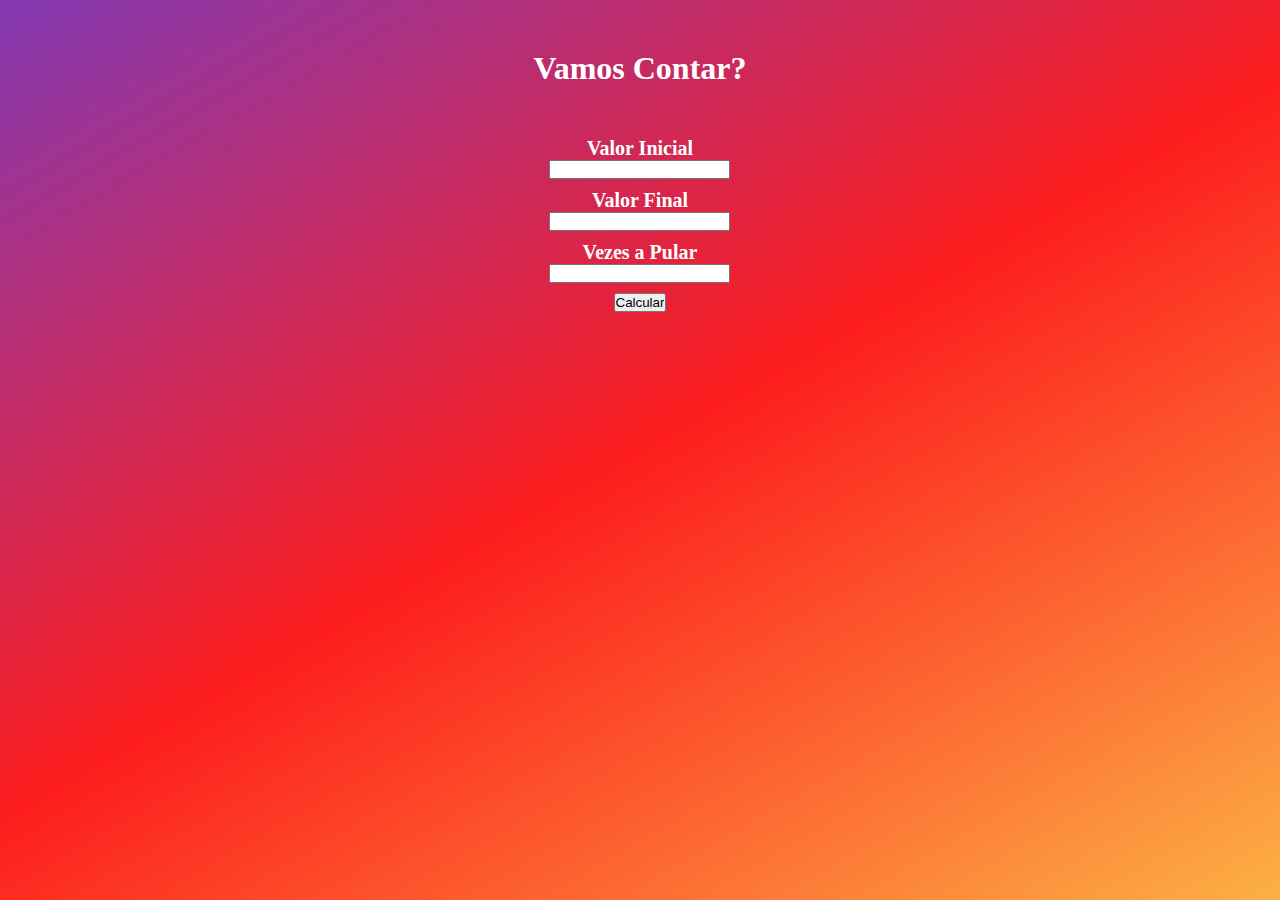
<file: index.html>
<!DOCTYPE html>
<html lang="pt-BR">
<head>
    <meta charset="UTF-8">
    <meta http-equiv="X-UA-Compatible" content="IE=edge">
    <meta name="viewport" content="width=device-width, initial-scale=1.0">
    <link rel="stylesheet" href="style.css">
    <title>Contador</title>
</head>
<body>
    <section>
        <h1>Vamos Contar?</h1>
        <!--Valor de inicio-->
        <p>Valor Inicial</p>
        <input type="number" name="valor1" id="valor1">
        <!--Valor de final-->
        <p>Valor Final</p>
        <input type="number" name="valor2" id="valor2">
        <!--Quantidade de vezes a pular-->
        <p>Vezes a Pular</p>
        <input type="number" name="pular" id="pular">
        <!--Botão para calcular a contagem-->
        <input type="button" value="Calcular" onclick="clic()">
        <p id="resultado"></p>
        <!--Resposta dos valores-->
        <p id="resp"></p>
    </section>

    <script src="script.js"></script>
</body>
</html>
</file>
<file: style.css>
*{
    margin: 0;
    padding: 0;
}

body{
    background: linear-gradient(150deg, rgba(131,58,180,1) 0%, rgba(253,29,29,1) 50%, rgba(252,176,69,1) 100%);
    display: flex;
    flex-direction: column;
    align-items: center;
    justify-content: center;
    background-attachment: fixed;
}

input[type=number]::-webkit-inner-spin-button,
input[type=number]::-webkit-outer-spin-button {
    -webkit-appearance: none;
    -moz-appearance: none;
    appearance: none;
}

h1{
    color: white;
    text-align: center;
    margin: 50px;
}

section{
    display: flex;
    flex-direction: column;
    align-items: center;

}

p{
    font-weight: bold;
    font-size: 20px;
    color: white;
}

input[type=number]{
    text-align: center;
    margin-bottom: 10px;
}

#resp{
    font-size: 30px;
    width: 90%;
    margin: auto;
    margin-top: 20px;
}
</file>
